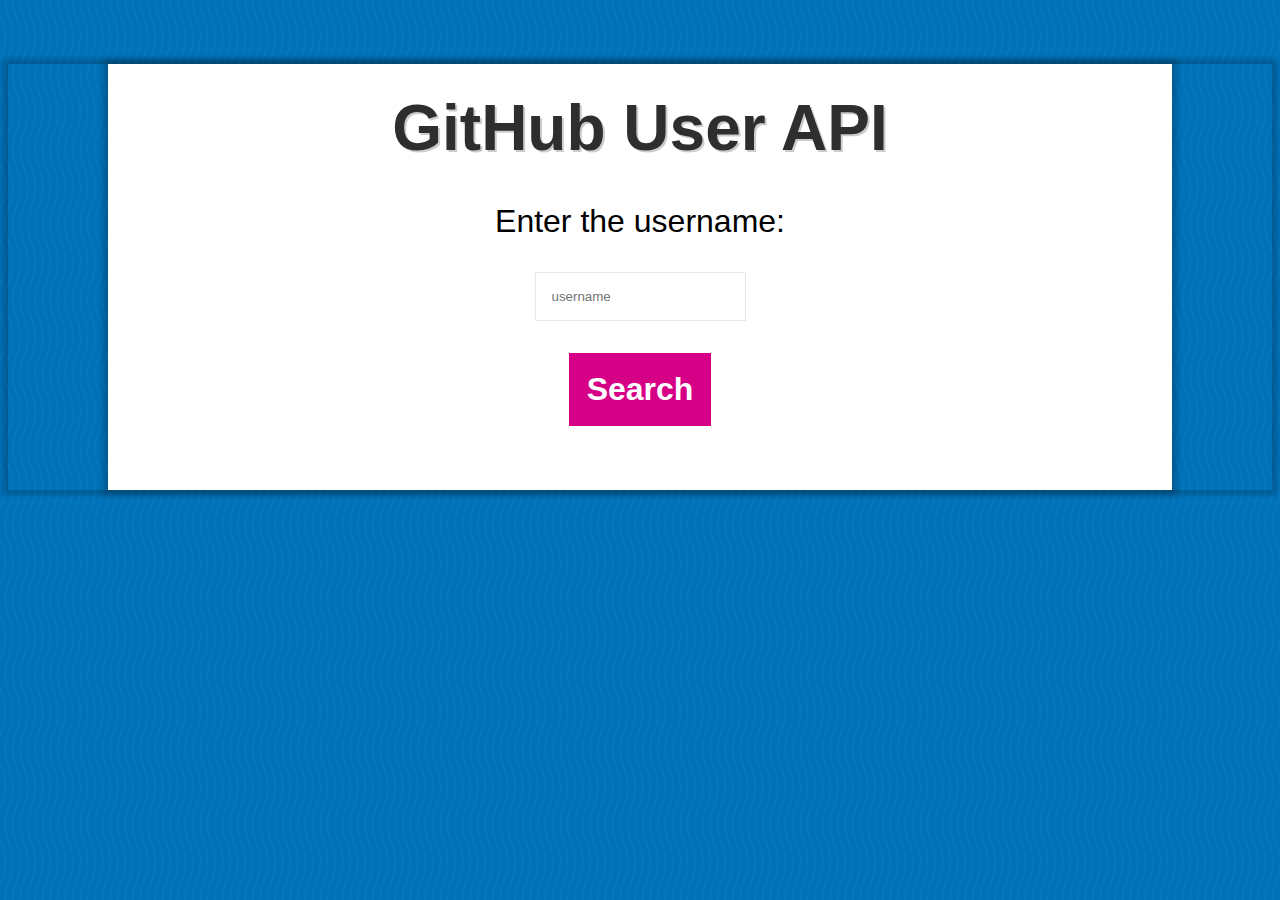
<file: Exercise 1/index.html>
<!-- 
  GitHub Users API Program
  + This program makes an HTTP petition to the GitHub Users API with the fetch method
  + Shows the user or the error on the screen
 -->
<!DOCTYPE html>
<html lang="en">
  <head>
      <meta charset="UTF-8">
      <meta http-equiv="X-UA-Compatible" content="IE=edge">
      <meta name="viewport" content="width=device-width, initial-scale=1.0">
      
      <!-- Fix: href -->
      <link rel="stylesheet" href="assets/css/styles.css">
      
      <title>GitHub User API</title>
  </head>
  <body>
    <!-- Feat: added main box -->
    <main class="box" id="box">
      <!-- Feat: added wrapper div -->
      <div class="wrapper">
        <h1>GitHub User API</h1>
        <p><label for="username">Enter the username:</label></p>
        <p><input id="username" type="text" placeholder="username"></p>
        <p><button onclick="displayUser()">Search</button></p>
      </div>

      <!-- Feat: added wrapper div -->
      <div class="wrapper" id="user-div">
        <!-- Feat: changed p tags to h tags -->
        <!-- Feat: changed class to id -->
        <h2 id="name"></h2>

        <!-- Feat: added tag -->
        <h3 id="location"></h3>

        <!-- Feat: added form and button -->
        <h4>
          <form id="blog" target="_blank">
              <button type="submit">Blog</button>
          </form>
        </h4>
      </div>
    </main>

    <!-- Fix: src -->
    <script src="./assets/js/app.js"></script>
  </body>
</html>
</file>
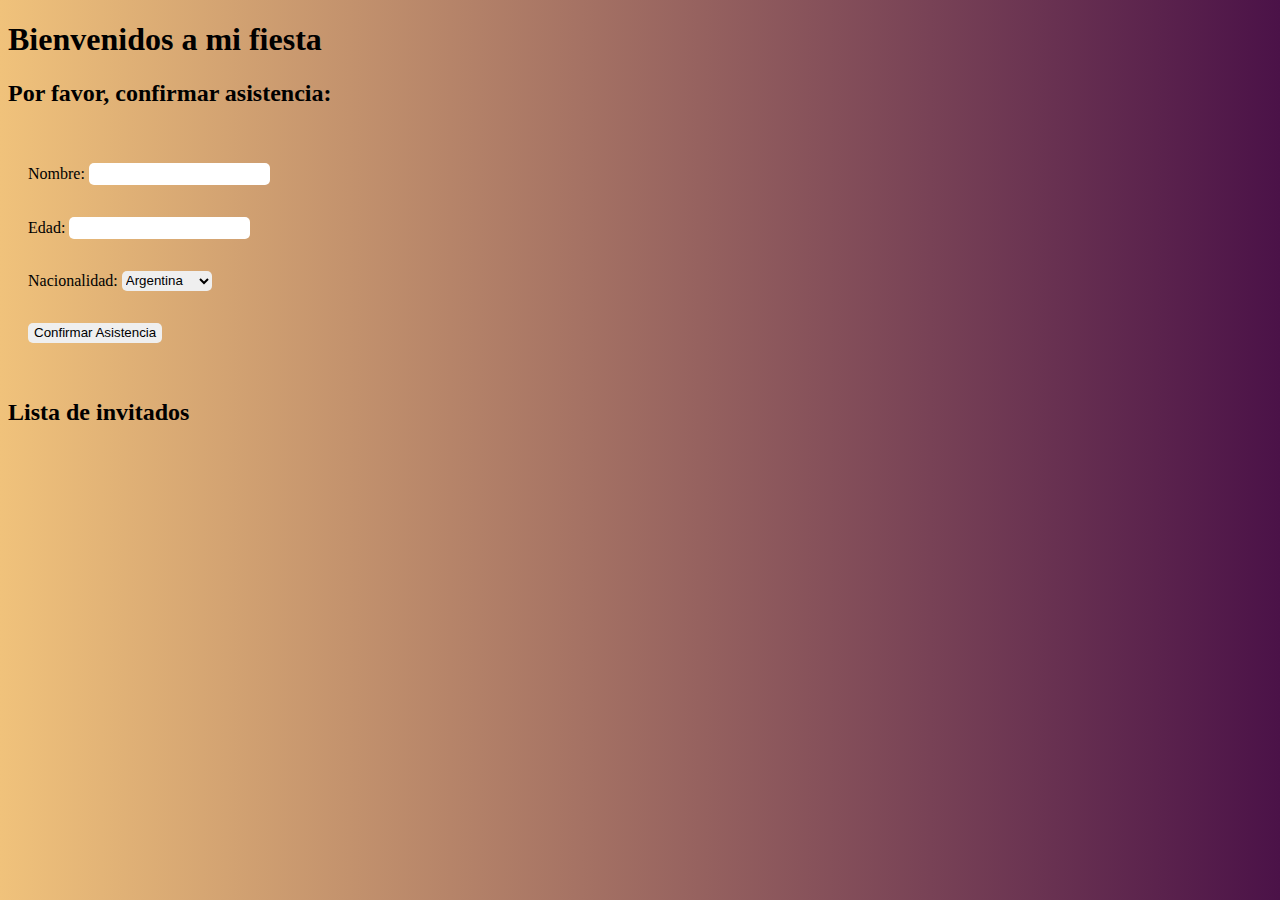
<file: Exercise 2/form.html>
<!--
  This application creates a guest list.
  Guests can be added via a form
  You can remove guests from the list using the button

  To fix the program was necessary to:

  1) Fix the form data adquisition in the javascript
  2) Fix the html tags creation in the javascript
  3) Change the html tags order
  4) Update and remove unnecesary styles
-->
<!DOCTYPE html>
<html lang="en">
  <head>
    <meta charset="UTF-8">
    <meta http-equiv="X-UA-Compatible" content="IE=edge">
    <meta name="viewport" content="width=device-width, initial-scale=1.0">
    
    <!-- Changed file name -->
    <!-- Deleted media screen -->
    <link rel="stylesheet" type="text/css" href="./form.css">

    <title>Formulario</title>
  </head>

  <body>
    <h1>Bienvenidos a mi fiesta</h1>
    <h2>Por favor, confirmar asistencia:</h2>

    <!-- Changed "class" to "id" -->
    <!-- Changed "formulario" to "form" -->
    <!-- Added labels and paragraphs -->
    <form id="form" onsubmit="createGuest(event)">
      <p>
        <label for="name">Nombre:</label>
        <input type="text" name="name" id="name">
      </p>

      <p>
        <label for="age">Edad:</label>
        <input type="number" name="age" id="age">
      </p>
      
      <p>
        <label for="nationality">Nacionalidad:</label>
        <select name="nationality" id="nationality">
          <option value="ar">Argentina</option>
          <option value="mx">Mexicana</option>
          <option value="per">Peruana</option>
          <option value="vnzl">Venezolana</option>
        </select>
      </p>

      <p><input type="submit" value="Confirmar Asistencia"></p>
    </form>

    <div id="guest-div">
      <h2>Lista de invitados</h2>
      <div id="guest-list"></div>
    </div>

    <!-- Changed file name -->
    <script src="./form.js"></script>
  </body>
</html>
</file>
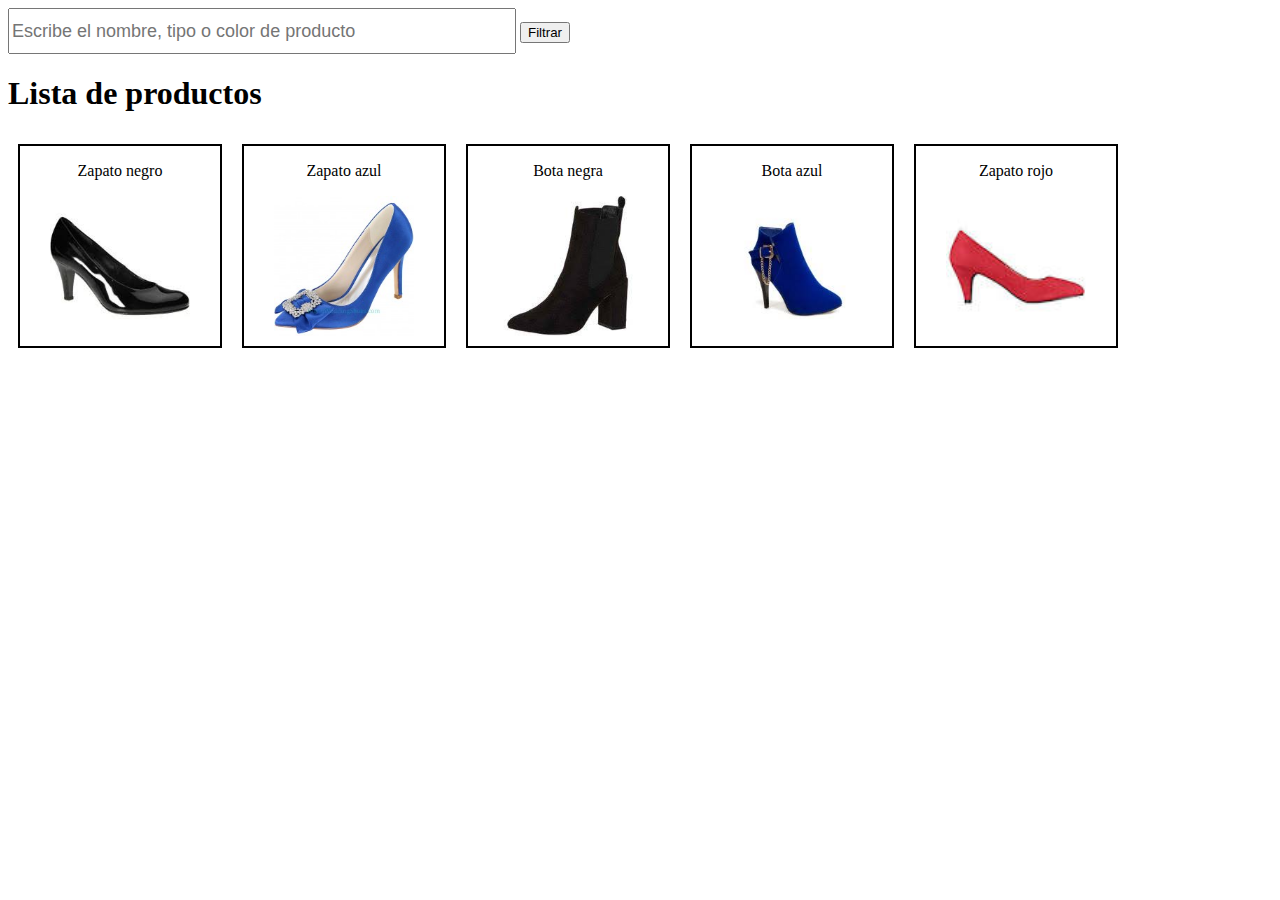
<file: Exercise 3/filtro.html>
<!DOCTYPE html>
<html lang="en">
  <head>
    <meta charset="UTF-8">
    <meta name="viewport" content="width=device-width, initial-scale=1.0">
    <meta http-equiv="X-UA-Compatible" content="ie=edge">
    <link rel="stylesheet" href="filtro.css">
    <title>Tienda de Calzado</title> <!--Se pone un titulo relevante-->
  </head>

  <body>
    <main> <!-- Se cambio de Div a Main -->
        <!--Se agrega el id filter y se cambia el placeholder -->
        <input id="filter" type="text" placeholder="Escribe el nombre, tipo o color de producto" />
        <button id="filter-button">Filtrar</button> <!--se agrega el id filter button-->
        <h1>Lista de productos </h1>
        <div id="lista-de-productos"></div>
    </main>

    <script src="filtro.js"></script> <!--Se cambio la ruta del src-->
  </body>
</html>
</file>
<file: Exercise 1/assets/css/styles.css>
/* Fix: deleted unused styles */

/* Variables */
:root {
  --grey: #e7e7e7;
  --blue: #0072B9;
  --pink: #D60087;
  --black: #2e2e2e;
  --green: #61e846;
  --red: #c73737;
  --text-shadow: 2px 2px 0 rgba(0,0,0,0.2);
  --box-shadow: 0 0 5px 5px rgba(0,0,0,0.2);
}

/* Fix: deleted unused properties */
body {
  text-align: center;
  font-family: 'Segoe UI', 'Open Sans', 'Helvetica Neue', sans-serif;
  box-sizing: border-box;
  font-size: 2rem;
  background-color: var(--blue);
  background-image: url("data:image/svg+xml,%3Csvg width='20' height='100' xmlns='http://www.w3.org/2000/svg'%3E%3Cpath d='M0 21.184c.13.357.264.72.402 1.088l.661 1.768C4.653 33.64 6 39.647 6 50c0 10.271-1.222 15.362-4.928 24.629-.383.955-.74 1.869-1.072 2.75v6.225c.73-2.51 1.691-5.139 2.928-8.233C6.722 65.888 8 60.562 8 50c0-10.626-1.397-16.855-5.063-26.66l-.662-1.767C1.352 19.098.601 16.913 0 14.85v6.335zm20 0C17.108 13.258 16 8.077 16 0h2c0 5.744.574 9.951 2 14.85v6.334zm0 56.195c-2.966 7.86-4 13.123-4 22.621h2c0-6.842.542-11.386 2-16.396v-6.225zM6 0c0 8.44 1.21 13.718 4.402 22.272l.661 1.768C14.653 33.64 16 39.647 16 50c0 10.271-1.222 15.362-4.928 24.629C7.278 84.112 6 89.438 6 100h2c0-10.271 1.222-15.362 4.928-24.629C16.722 65.888 18 60.562 18 50c0-10.626-1.397-16.855-5.063-26.66l-.662-1.767C9.16 13.223 8 8.163 8 0H6z' fill='%23fff' fill-rule='nonzero' fill-opacity='.1' opacity='.349'/%3E%3C/svg%3E%0A");
  background-size: 15px;
}

/* Helper Divs */

.wrapper {
  max-width: 1000px;
  margin: 4rem auto;
  padding: 2rem;
  background: white;
}

.box, .wrapper {
  box-shadow: var(--box-shadow);
}

.wrapper h1,
.wrapper h2,
.wrapper h3,
.wrapper h4,
.wrapper h5,
.wrapper h6 {
  color: var(--black);
  margin-top: 0;
  line-height: 1;
  text-shadow: var(--text-shadow);
}

#user-div,
#blog {
  display: none;
}

/* Fix: deleted repeated border property */
button {
  color: white;
  background: var(--pink);
  padding: 1rem;
  border: 2px solid transparent;
  font-weight: 600;
  font-size: 2rem;
}

/* Fix: changed var green color */
.success {
  border: 1px solid var(--green);
}

/* Feat: added error class */
.error {
  border: 1px solid var(--red);
}

/* Form styles */

:focus {
  outline-color: var(--pink);
}

input:not([type="checkbox"]):not([type="radio"]), textarea, select {
  padding: 1rem;
  border: 1px solid var(--grey);
}
</file>
<file: Exercise 2/form.css>
body {
  background: #f0c27b; /* fallback for old browsers */
  background: -webkit-linear-gradient(to right, #f0c27b, #4b1248); /* Chrome 10-25, Safari 5.1-6 */
  background: linear-gradient(to right, #f0c27b, #4b1248); /* W3C, IE 10+/ Edge, Firefox 16+, Chrome 26+, Opera 12+, Safari 7+ */
}

/* Changed reference to form */
#form {
  padding: 20px;
  display: flex;
  flex-direction: column;
}

/* Changed reference to form */
#form input, select {
  border: none;
  height: 20px;
  border-radius: 5px;
}

.error {
  background-color: red;
}

.list-element {
  color: #4b1248;
  font-family: Verdana;
  font-size: 16px;
  margin: 20px;
  border: 5px solid #4b1248;
  border-radius: 5px;
  padding: 0 5px;
  width: 400px;
}

.list-element input {
  border: none;
  background: none;
  margin: 10px 0;
}
</file>
<file: Exercise 3/filtro.css>
input {
  width: 500px;
  height: 40px;
  font-size: 18px;
}

#lista-de-productos {
  display: flex; /* Se agrego ; */
}

.producto {
  width: 200px;
  height: 200px;
  margin: 10px;
  border: 2px solid black;
  display: flex;
  flex-direction: column;
  align-items: center;
}

.producto img {
  width: 70%;
  height: auto; /* se agrego el ; */
}
</file>
